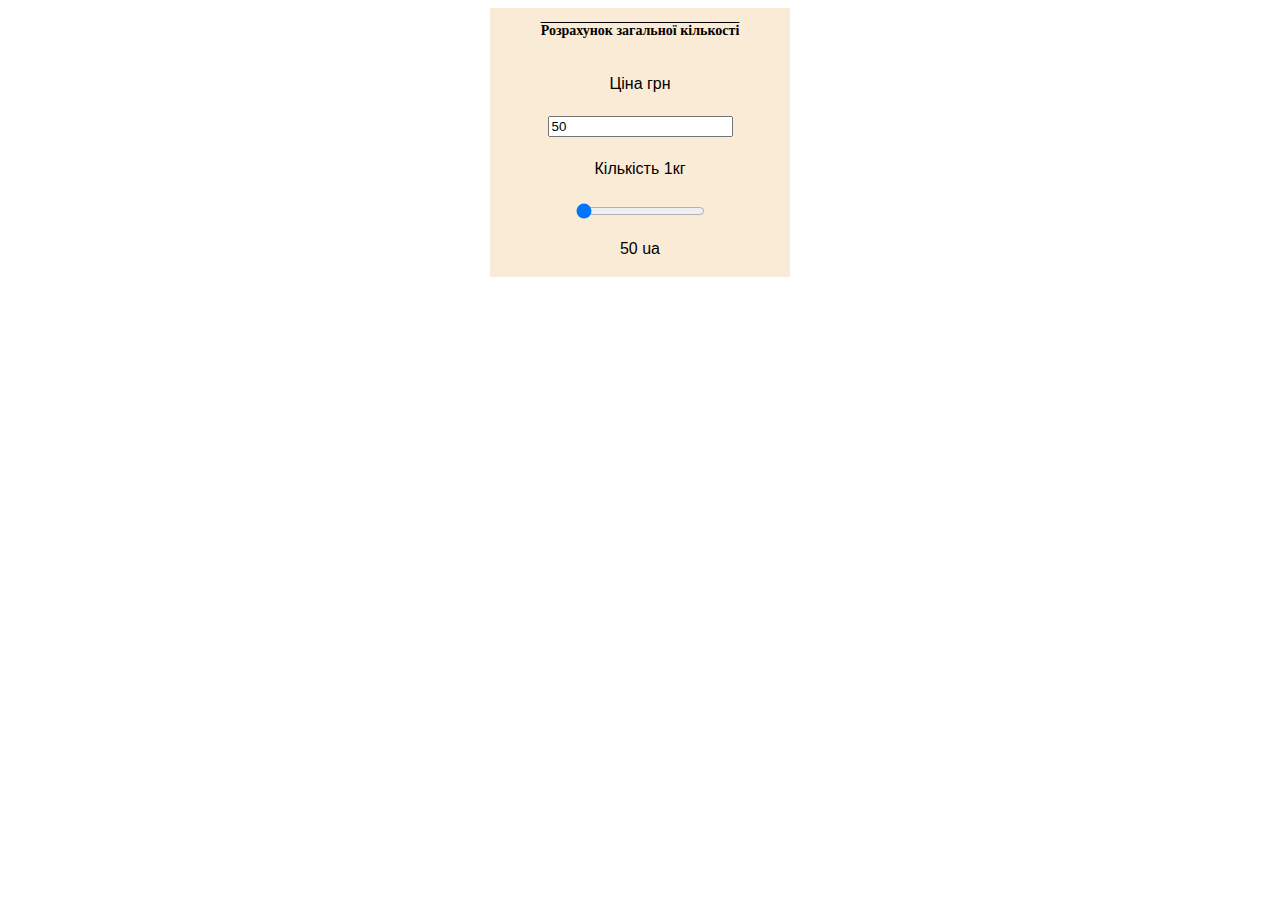
<file: index.html>
<!DOCTYPE html>
<html lang="en">
  <head>
    <meta charset="UTF-8" />
    <meta http-equiv="X-UA-Compatible" content="IE=edge" />
    <meta name="viewport" content="width=device-width, initial-scale=1.0" />
    <link rel="stylesheet" href="style.css" />
    <title>Document</title>
  </head>
  <body>
    <div class="container">
      <h2 class="title">Розрахунок загальної кількості</h2>
      <form action="#" class="form" id="form">
        <label for="price">Ціна грн</label>
        <input type="number" id="price" name="price" value="50" />
        <label for="quantity"
          >Кількість <span class="amount" id="amount">1</span>кг
        </label>
        <input
          type="range"
          id="quantity"
          name="quantity"
          value="1"
          min="1"
          max="20"
        />
      </form>
      <p class="text total" id="total"></p>
    </div>
    <script src="script.js"></script>
  </body>
</html>
</file>
<file: style.css>
body {
  font-family: sans-serif;
  line-height: 1.5;
}

.container {
  display: flex;
  flex-direction: column;
  justify-content: center;
  align-items: center;
  background-color: antiquewhite;
  width: 300px;
  margin: 0 auto;
}

.form {
  align-items: center;
  display: flex;
  flex-direction: column;
  justify-content: center;
}

label {
  padding: 20px;
}
.title {
  font-family: "Times New Roman", Times, serif;
  font-size: 14px;
  text-decoration-line: overline;
}
</file>
